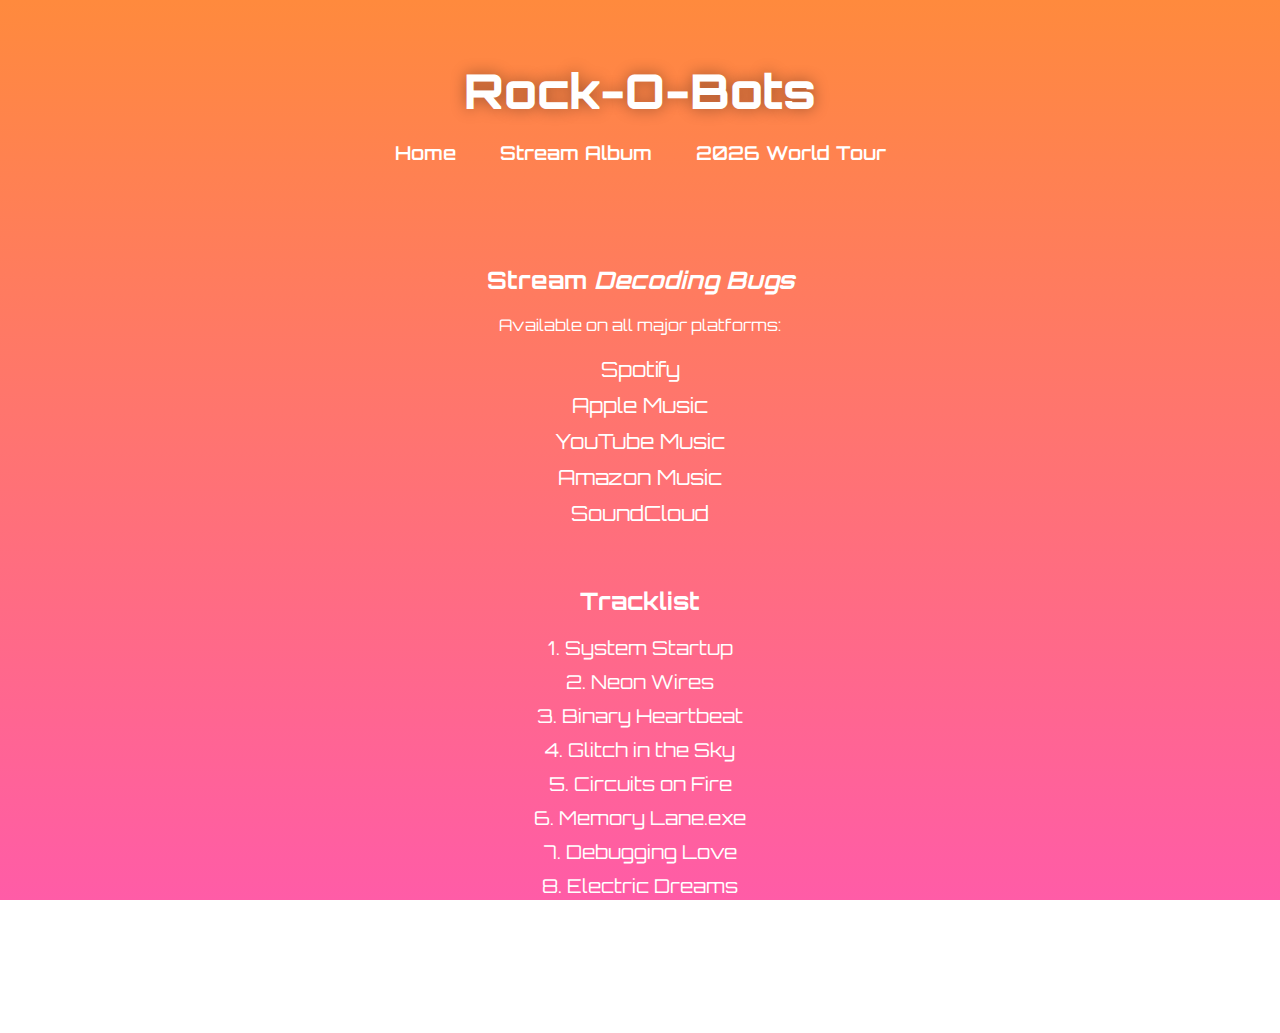
<file: stream.html>
<!DOCTYPE html>
<html lang="en">
<head>
    <meta charset="UTF-8">
    <title>Rock-O-Bots | Stream the Album</title>
    <link href="https://fonts.googleapis.com/css2?family=Orbitron:wght@400;600;800&display=swap" rel="stylesheet">
    <style>
        body {
            margin: 0;
            font-family: 'Orbitron', sans-serif;
            background: linear-gradient(180deg, #ff8a3d, #ff5ca7);
            background-attachment: fixed;
            text-align: center;
            color: white;
        }
        header {
            padding: 60px 0 20px;
            font-size: 3rem;
            font-weight: 800;
            text-shadow: 0 0 15px rgba(0,0,0,0.4);
        }
        nav a {
            color: white;
            margin: 0 20px;
            text-decoration: none;
            font-size: 1.2rem;
            font-weight: 600;
        }
        nav a:hover { text-shadow: 0 0 8px rgba(255,255,255,0.8); }
        .section { padding: 80px 20px; }
        ul { list-style: none; padding: 0; font-size: 1.3rem; }
        li { margin: 10px 0; }
        .tracklist li { font-size: 1.2rem; }
    </style>
</head>
<body>

<header>Rock-O-Bots</header>

<nav>
    <a href="index.html">Home</a>
    <a href="stream.html">Stream Album</a>
    <a href="tour.html">2026 World Tour</a>
</nav>

<section class="section" id="stream">
    <h2>Stream <em>Decoding Bugs</em></h2>
    <p>Available on all major platforms:</p>
    <ul>
        <li>Spotify</li>
        <li>Apple Music</li>
        <li>YouTube Music</li>
        <li>Amazon Music</li>
        <li>SoundCloud</li>
    </ul>

    <h2 style="margin-top: 60px;">Tracklist</h2>
    <ul class="tracklist">
        <li>1. System Startup</li>
        <li>2. Neon Wires</li>
        <li>3. Binary Heartbeat</li>
        <li>4. Glitch in the Sky</li>
        <li>5. Circuits on Fire</li>
        <li>6. Memory Lane.exe</li>
        <li>7. Debugging Love</li>
        <li>8. Electric Dreams</li>
        <li>9. Shutdown Sequence</li>
    </ul>
</section>

</body>
</html>
</file>
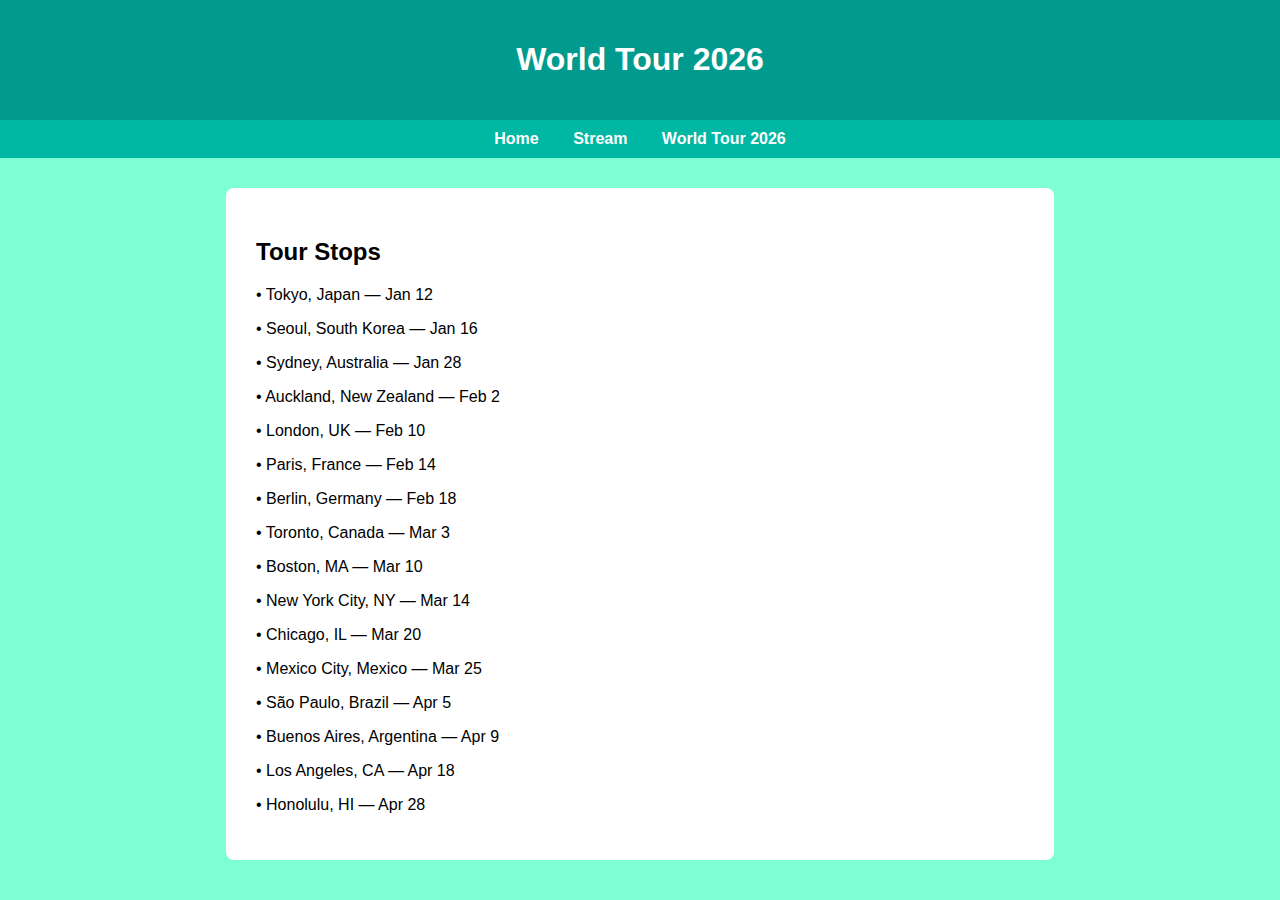
<file: tour2026.html>
<!DOCTYPE html>
<html>
<head>
    <title>Rock-O-Bots World Tour 2026</title>
    <style>
        body {
            font-family: Arial, sans-serif;
            background-color: #7fffd4;
            margin: 0;
        }
        header {
            background-color: #009b8e;
            padding: 20px;
            text-align: center;
            color: white;
        }
        nav {
            background-color: #00b7a3;
            padding: 10px;
            text-align: center;
        }
        nav a {
            margin: 0 15px;
            color: white;
            text-decoration: none;
            font-weight: bold;
        }
        .tour-cities {
            width: 60%;
            margin: auto;
            background: white;
            padding: 30px;
            border-radius: 8px;
            margin-top: 30px;
        }
    </style>
</head>

<body>
    <header>
        <h1>World Tour 2026</h1>
    </header>

    <nav>
        <a href="index.html">Home</a>
        <a href="stream.html">Stream</a>
        <a href="tour2026.html">World Tour 2026</a>
    </nav>

    <div class="tour-cities">
        <h2>Tour Stops</h2>

        <p>• Tokyo, Japan — Jan 12</p>
        <p>• Seoul, South Korea — Jan 16</p>
        <p>• Sydney, Australia — Jan 28</p>
        <p>• Auckland, New Zealand — Feb 2</p>
        <p>• London, UK — Feb 10</p>
        <p>• Paris, France — Feb 14</p>
        <p>• Berlin, Germany — Feb 18</p>
        <p>• Toronto, Canada — Mar 3</p>
        <p>• Boston, MA — Mar 10</p>
        <p>• New York City, NY — Mar 14</p>
        <p>• Chicago, IL — Mar 20</p>
        <p>• Mexico City, Mexico — Mar 25</p>
        <p>• São Paulo, Brazil — Apr 5</p>
        <p>• Buenos Aires, Argentina — Apr 9</p>
        <p>• Los Angeles, CA — Apr 18</p>
        <p>• Honolulu, HI — Apr 28</p>
    </div>
</body>
</html>
</file>
